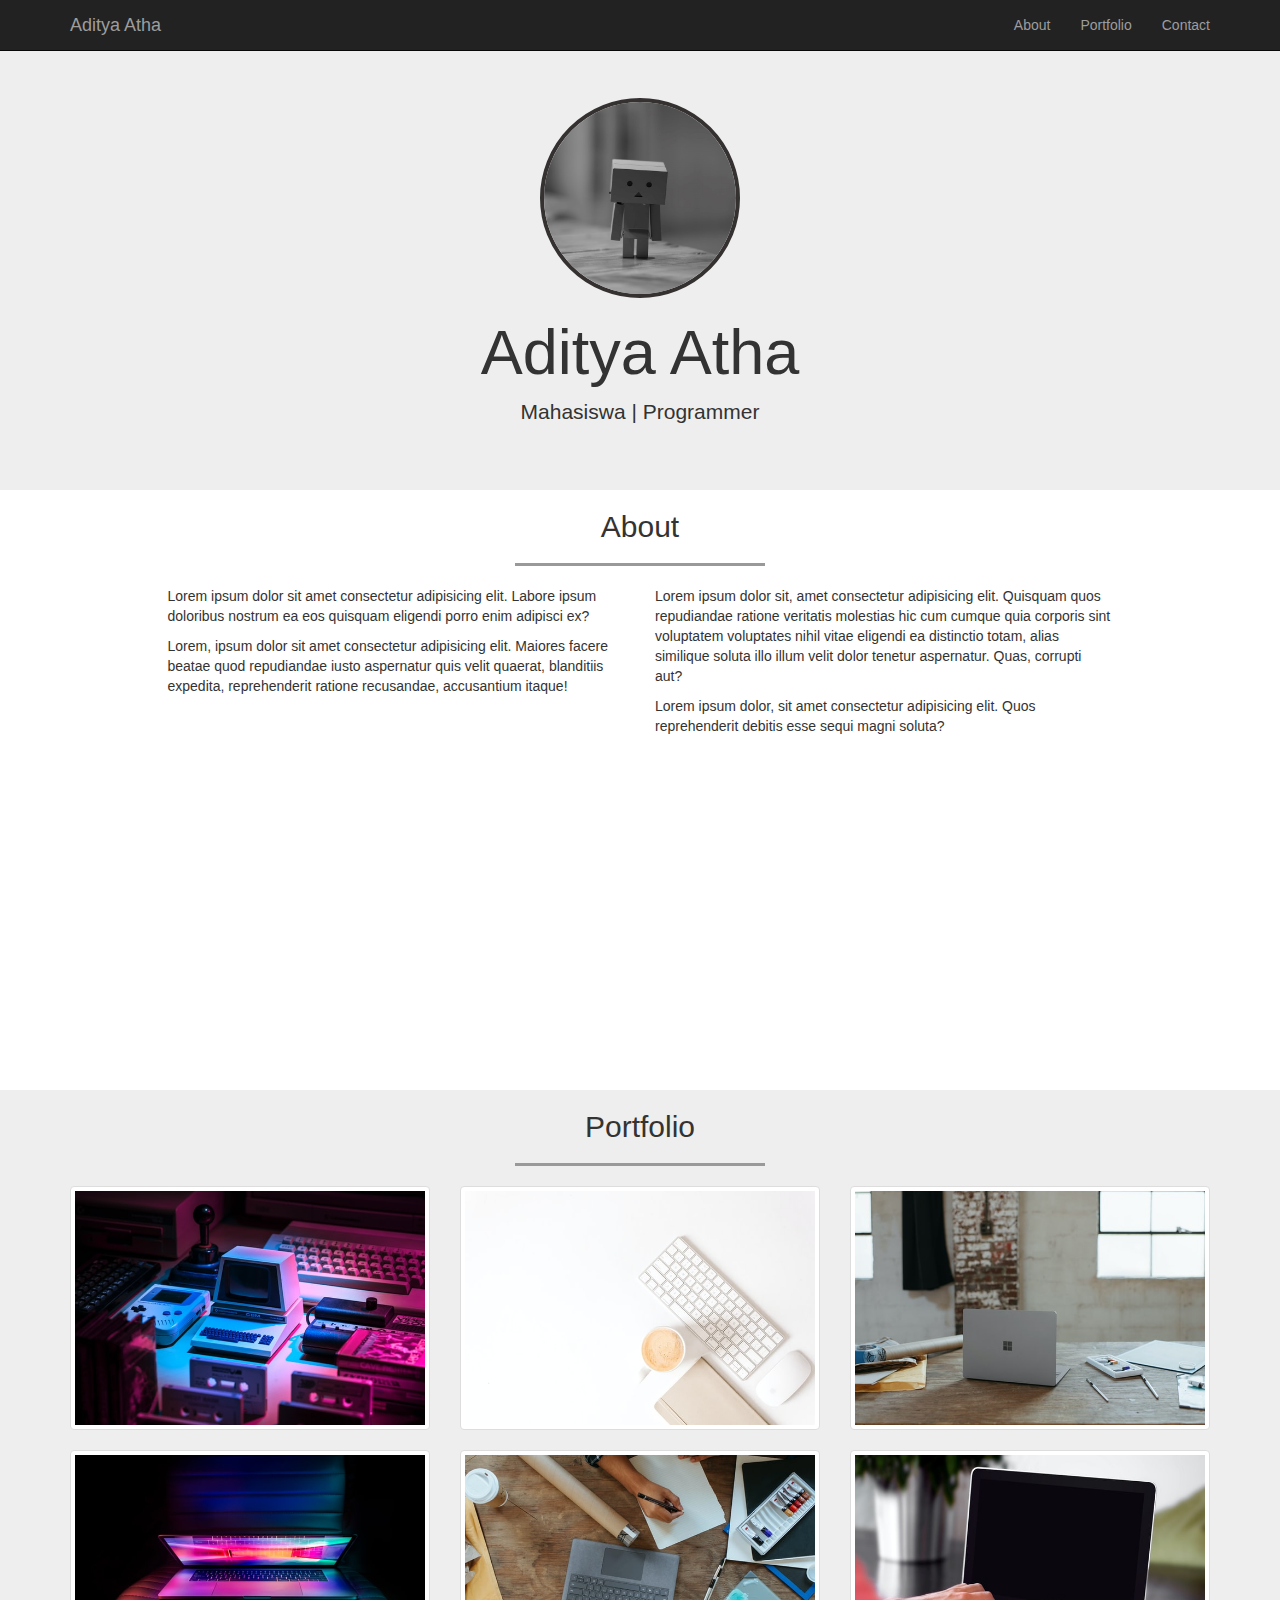
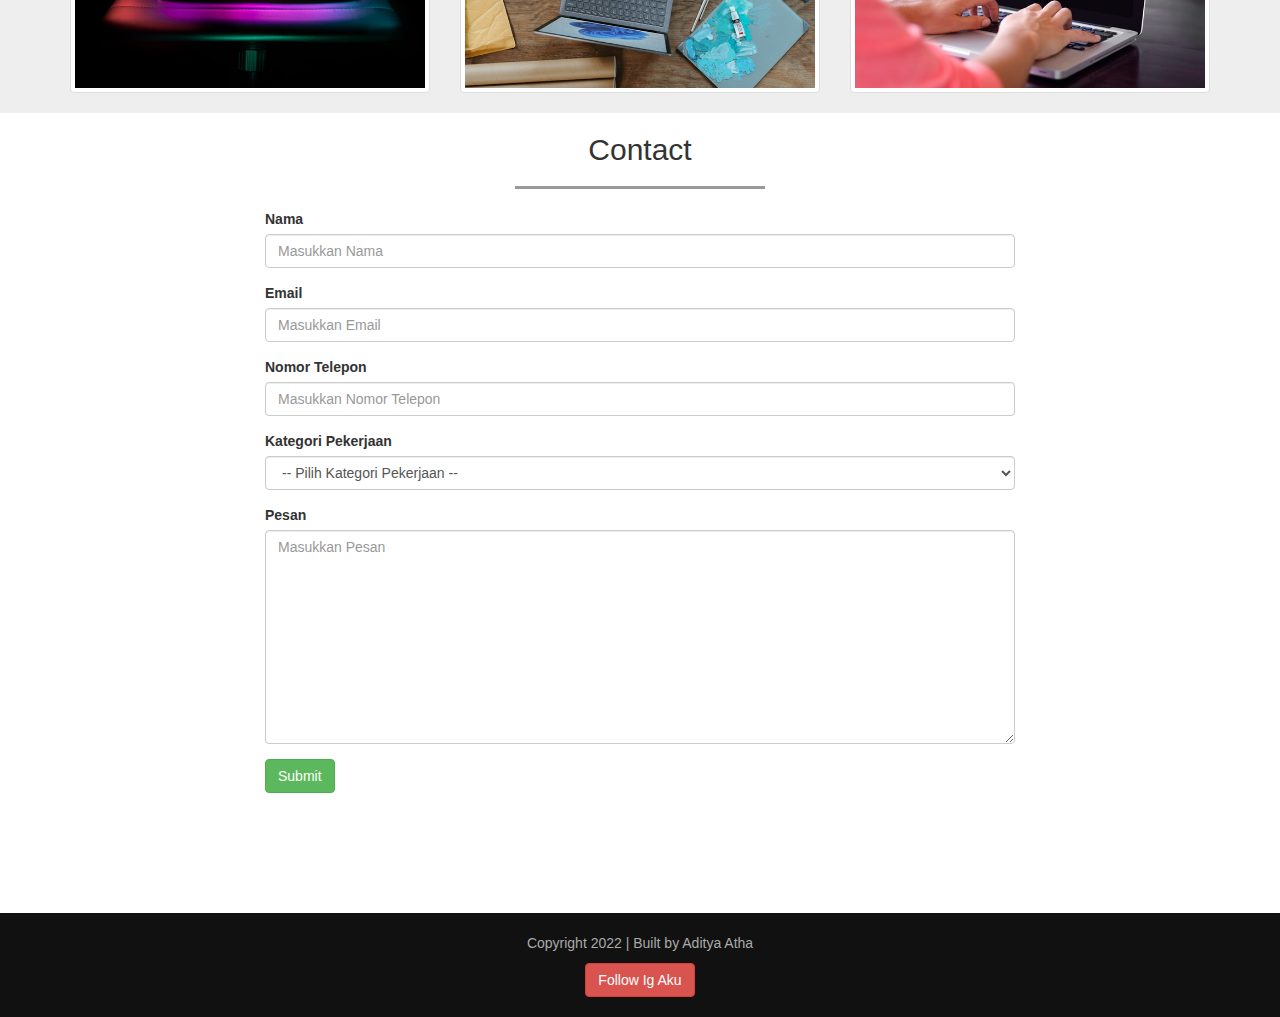
<file: bootstrap/portfolio-bootstrap3/index.html>
<!DOCTYPE html>
<html lang="en" id="home">
	<head>
		<meta charset="utf-8" />
		<meta http-equiv="X-UA-Compatible" content="IE=edge" />
		<meta name="viewport" content="width=device-width, initial-scale=1" />
		<title>Portfolio Bootstrap 3</title>

		<!-- Bootstrap CSS -->
		<link
			rel="stylesheet"
			href="https://stackpath.bootstrapcdn.com/bootstrap/3.4.1/css/bootstrap.min.css"
			integrity="sha384-HSMxcRTRxnN+Bdg0JdbxYKrThecOKuH5zCYotlSAcp1+c8xmyTe9GYg1l9a69psu"
			crossorigin="anonymous"
		/>

		<!-- My CSS -->
		<link rel="stylesheet" href="style.css" />
	</head>
	<body>
		<!-- Navbar -->
		<nav class="navbar navbar-default navbar-inverse navbar-fixed-top">
			<div class="container">
				<div class="navbar-header">
					<!-- Tombol Toggle -->
					<button
						type="button"
						class="navbar-toggle collapsed"
						data-toggle="collapse"
						data-target="#bs-example-navbar-collapse-1"
						aria-expanded="false"
					>
						<span class="sr-only">Toggle navigation</span>
						<span class="icon-bar"></span>
						<span class="icon-bar"></span>
						<span class="icon-bar"></span>
					</button>
					<!-- Akhir Tombol Toggle -->

					<!-- Brand -->
					<a class="navbar-brand page-scroll" href="#home">Aditya Atha</a>
					<!-- Akhir Brand -->
				</div>

				<!-- Nav Links -->
				<div class="collapse navbar-collapse" id="bs-example-navbar-collapse-1">
					<ul class="nav navbar-nav navbar-right">
						<li><a href="#about" class="page-scroll">About</a></li>
						<li><a href="#portfolio" class="page-scroll">Portfolio</a></li>
						<li><a href="#contact" class="page-scroll">Contact</a></li>
					</ul>
				</div>
				<!-- Akhir Nav Links -->
			</div>
		</nav>
		<!-- Akhir Navbar -->

		<!-- Jumbotron -->
		<div class="jumbotron text-center">
			<div class="container">
				<img src="img/foto-profil.jpg" alt="foto-profil" class="img-circle" />
				<h1>Aditya Atha</h1>
				<p>Mahasiswa | Programmer</p>
			</div>
		</div>
		<!-- Akhir Jumbotron -->

		<!-- About -->
		<section class="about" id="about">
			<div class="container">
				<!-- Title About -->
				<div class="row">
					<div class="col-sm-12">
						<h2 class="text-center">About</h2>
						<hr />
					</div>
				</div>
				<!-- Akhir Title About -->

				<!-- Content About -->
				<div class="row">
					<!-- Content Kiri -->
					<div class="col-sm-5 col-sm-offset-1">
						<p>
							Lorem ipsum dolor sit amet consectetur adipisicing elit. Labore
							ipsum doloribus nostrum ea eos quisquam eligendi porro enim
							adipisci ex?
						</p>
						<p>
							Lorem, ipsum dolor sit amet consectetur adipisicing elit. Maiores
							facere beatae quod repudiandae iusto aspernatur quis velit
							quaerat, blanditiis expedita, reprehenderit ratione recusandae,
							accusantium itaque!
						</p>
					</div>
					<!-- Akhir Content Kiri -->

					<!-- Content Kanan -->
					<div class="col-sm-5">
						<p>
							Lorem ipsum dolor sit, amet consectetur adipisicing elit. Quisquam
							quos repudiandae ratione veritatis molestias hic cum cumque quia
							corporis sint voluptatem voluptates nihil vitae eligendi ea
							distinctio totam, alias similique soluta illo illum velit dolor
							tenetur aspernatur. Quas, corrupti aut?
						</p>
						<p>
							Lorem ipsum dolor, sit amet consectetur adipisicing elit. Quos
							reprehenderit debitis esse sequi magni soluta?
						</p>
					</div>
					<!-- Akhir Content Kanan -->
				</div>
				<!-- Akhir Content About -->
			</div>
		</section>
		<!-- Akhir About -->

		<!-- Portfolio -->
		<section class="portfolio" id="portfolio">
			<div class="container">
				<!-- Title Portfolio -->
				<div class="row">
					<div class="col-sm-12">
						<h2 class="text-center">Portfolio</h2>
						<hr />
					</div>
				</div>
				<!-- Akhir Title Portfolio -->

				<!-- Galeri Portfolio -->
				<div class="row">
					<div class="col-sm-4">
						<a href="#" class="thumbnail"
							><img src="img/1.jpg" alt="portfolio1"
						/></a>
					</div>
					<div class="col-sm-4">
						<a href="#" class="thumbnail"
							><img src="img/2.jpg" alt="portfolio2"
						/></a>
					</div>
					<div class="col-sm-4">
						<a href="#" class="thumbnail"
							><img src="img/3.jpg" alt="portfolio3"
						/></a>
					</div>
					<div class="col-sm-4">
						<a href="#" class="thumbnail"
							><img src="img/4.jpg" alt="portfolio4"
						/></a>
					</div>
					<div class="col-sm-4">
						<a href="#" class="thumbnail"
							><img src="img/5.jpg" alt="portfolio5"
						/></a>
					</div>
					<div class="col-sm-4">
						<a href="#" class="thumbnail"
							><img src="img/6.jpg" alt="portfolio6"
						/></a>
					</div>
				</div>
				<!-- Akhir Galeri Portfolio -->
			</div>
		</section>
		<!-- Akhir Portfolio -->

		<!-- Contact -->
		<section class="contact" id="contact">
			<div class="container">
				<!-- Title Contact -->
				<div class="row">
					<div class="col-sm-12">
						<h2 class="text-center">Contact</h2>
						<hr />
					</div>
				</div>
				<!-- Akhir Title Contact -->

				<!-- Form Contact -->
				<div class="row">
					<div class="col-sm-8 col-sm-offset-2">
						<form>
							<!-- Nama -->
							<div class="form-group">
								<label for="name">Nama</label>
								<input
									type="text"
									id="name"
									placeholder="Masukkan Nama"
									class="form-control"
								/>
							</div>
							<!-- Akhir Nama -->

							<!-- Email -->
							<div class="form-group">
								<label for="email">Email</label>
								<input
									type="email"
									id="email"
									placeholder="Masukkan Email"
									class="form-control"
								/>
							</div>
							<!-- Akhir Email -->

							<!-- Nomor Telepon -->
							<div class="form-group">
								<label for="telp">Nomor Telepon</label>
								<input
									type="tel"
									id="telp"
									placeholder="Masukkan Nomor Telepon"
									class="form-control"
								/>
							</div>
							<!-- Akhir Nomor Telepon -->

							<!-- Kategori Pekerjaan -->
							<div class="form-group">
								<label for="kategori">Kategori Pekerjaan</label>
								<select name="kategori" id="kategori" class="form-control">
									<option>-- Pilih Kategori Pekerjaan --</option>
									<option>Web Design</option>
									<option>Web Development</option>
								</select>
							</div>
							<!-- Akhir Kategori Pekerjaan -->

							<!-- Pesan -->
							<div class="form-group">
								<label for="pesan">Pesan</label>
								<textarea
									name="pesan"
									id="pesan"
									rows="10"
									placeholder="Masukkan Pesan"
									class="form-control"
								></textarea>
							</div>
							<!-- Akhir Pesan -->

							<!-- Tombol Submit -->
							<button type="submit" class="btn btn-success">Submit</button>
							<!-- Akhir Tombol Submit -->
						</form>
					</div>
				</div>
				<!-- Akhir Form Contact -->
			</div>
		</section>
		<!-- Akhir Contact -->

		<!-- Footer -->
		<footer>
			<div class="container text-center">
				<!-- Copyright -->
				<div class="row">
					<div class="col-sm-12">
						<p>Copyright 2022 | Built by Aditya Atha</p>
					</div>
				</div>
				<!-- Akhir Copyright -->

				<!-- Tombol Follow Ig -->
				<div class="row">
					<div class="col-sm-12">
						<a href="#" class="btn btn-danger">Follow Ig Aku</a>
					</div>
				</div>
				<!-- Akhir Tombol Follow Ig -->
			</div>
		</footer>
		<!-- Akhir Footer -->

		<!-- Koneksi ke jQuery -->
		<script
			src="https://code.jquery.com/jquery-1.12.4.min.js"
			integrity="sha384-nvAa0+6Qg9clwYCGGPpDQLVpLNn0fRaROjHqs13t4Ggj3Ez50XnGQqc/r8MhnRDZ"
			crossorigin="anonymous"
		></script>
		<script src="jquery.easing.1.3.js"></script>

		<!-- Bootstrap Javascript -->
		<script
			src="https://stackpath.bootstrapcdn.com/bootstrap/3.4.1/js/bootstrap.min.js"
			integrity="sha384-aJ21OjlMXNL5UyIl/XNwTMqvzeRMZH2w8c5cRVpzpU8Y5bApTppSuUkhZXN0VxHd"
			crossorigin="anonymous"
		></script>

		<!-- My Script -->
		<script src="script.js"></script>
	</body>
</html>
</file>
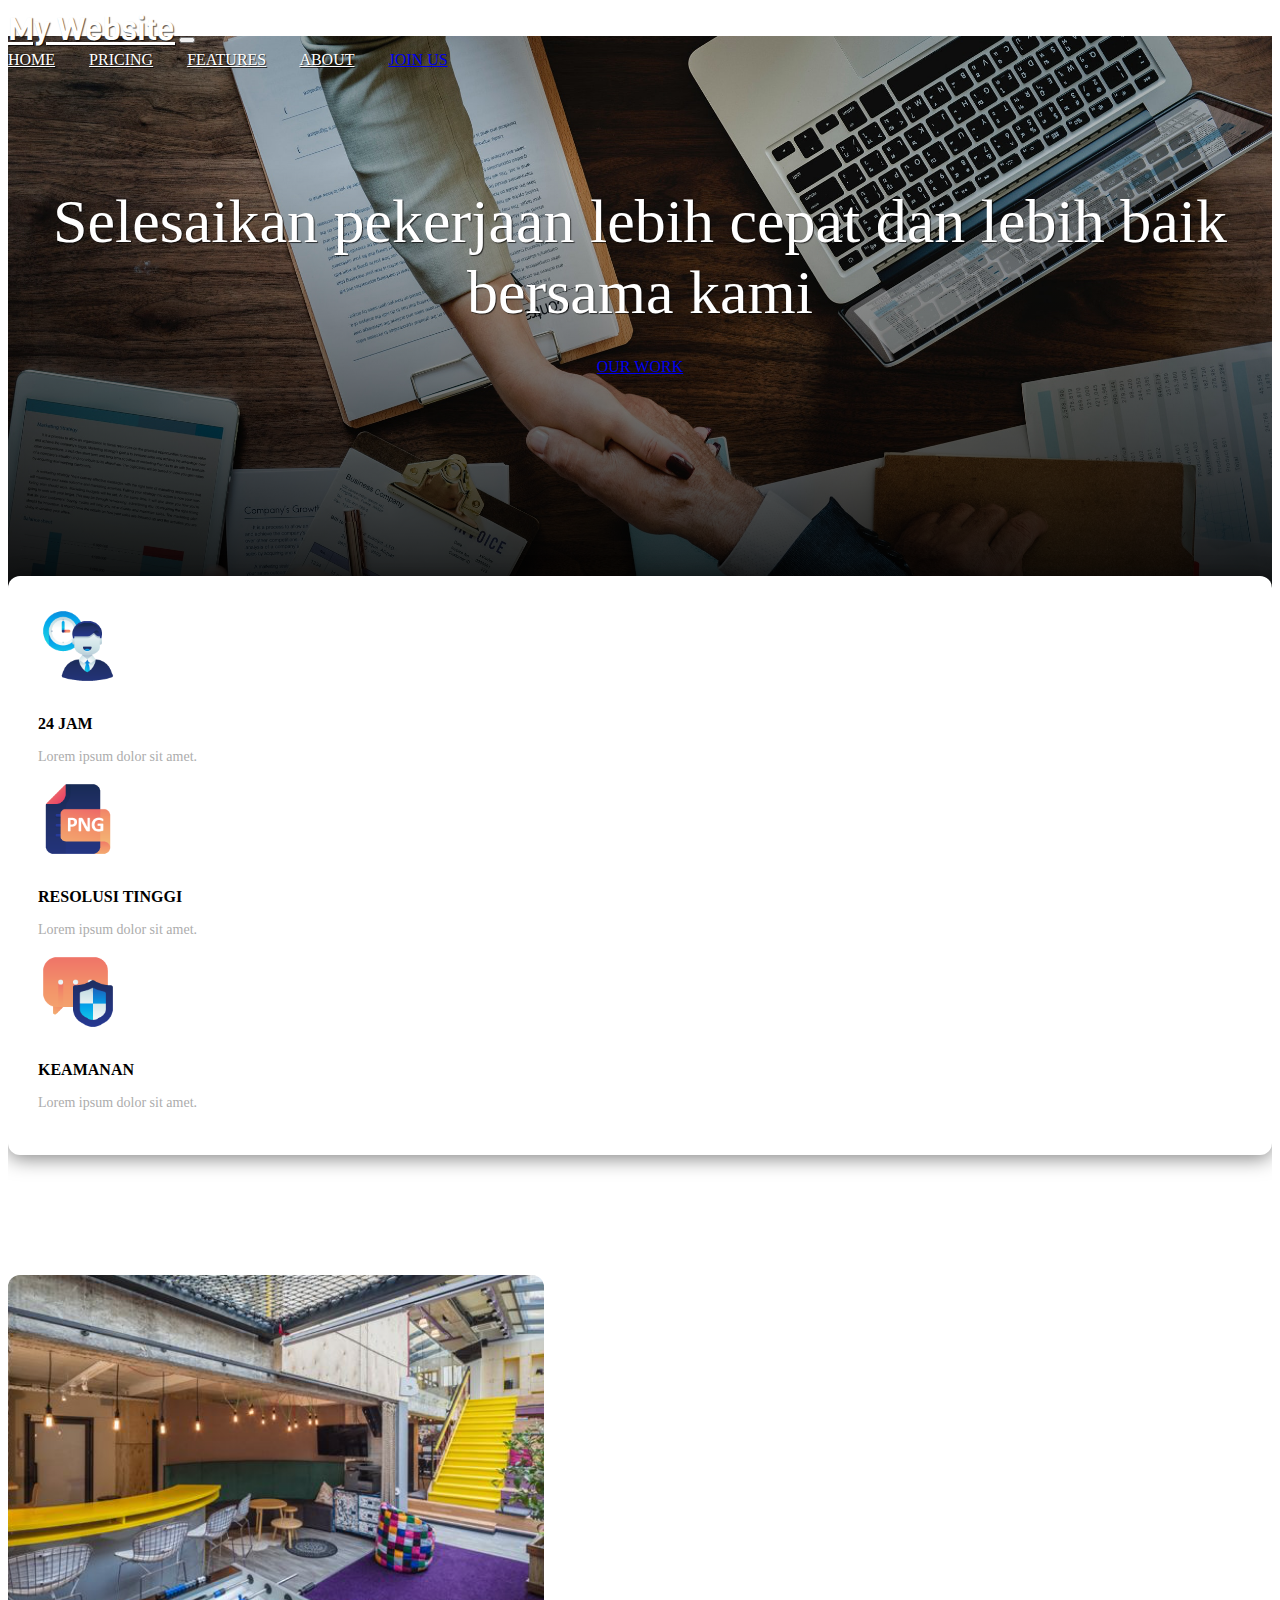
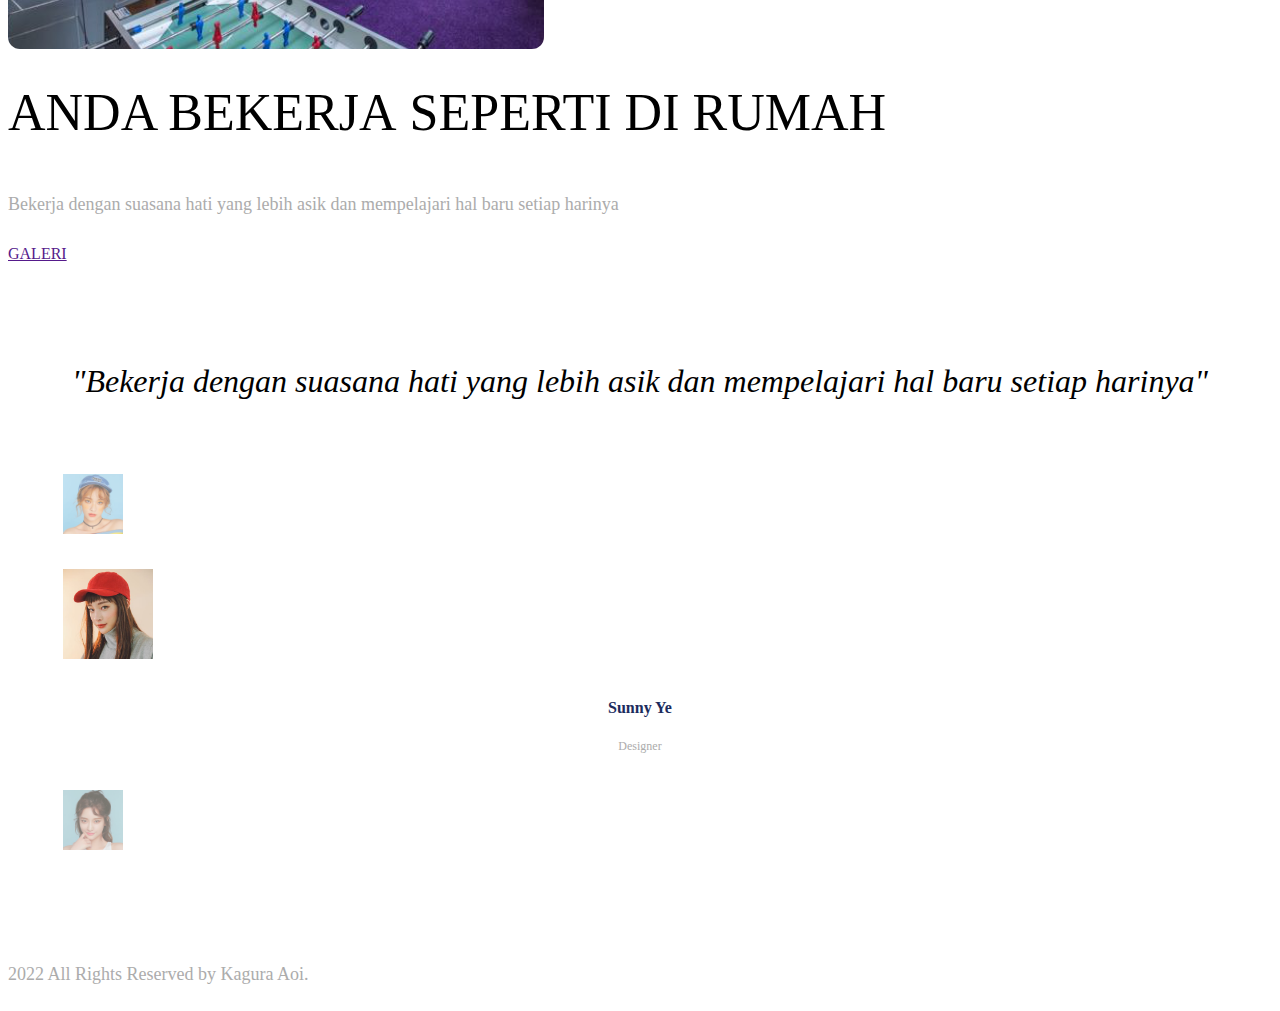
<file: bootstrap/portfolio-bootstrap4/index.html>
<!DOCTYPE html>
<html lang="en">
	<head>
		<!-- Required meta tags -->
		<meta charset="utf-8" />
		<meta name="viewport" content="width=device-width, initial-scale=1" />

		<!-- Bootstrap CSS -->
		<link
			href="https://cdn.jsdelivr.net/npm/bootstrap@5.1.3/dist/css/bootstrap.min.css"
			rel="stylesheet"
			integrity="sha384-1BmE4kWBq78iYhFldvKuhfTAU6auU8tT94WrHftjDbrCEXSU1oBoqyl2QvZ6jIW3"
			crossorigin="anonymous"
		/>

		<!-- My Fonts -->
		<link
			href="https://fonts.googleapis.com/css2?family=Viga&display=swap"
			rel="stylesheet"
		/>

		<!-- My CSS -->
		<link rel="stylesheet" href="style.css" />

		<title>Web Landing Page</title>
	</head>
	<body>
		<!-- Navbar -->
		<nav class="navbar navbar-expand-lg navbar-light">
			<div class="container">
				<a class="navbar-brand" href="#">My Website</a>
				<button
					class="navbar-toggler"
					type="button"
					data-bs-toggle="collapse"
					data-bs-target="#navbarNavAltMarkup"
					aria-controls="navbarNavAltMarkup"
					aria-expanded="false"
					aria-label="Toggle navigation"
				>
					<span class="navbar-toggler-icon"></span>
				</button>
				<div class="collapse navbar-collapse" id="navbarNavAltMarkup">
					<div class="navbar-nav ms-auto">
						<a class="nav-link active" aria-current="page" href="#">Home</a>
						<a class="nav-link" href="#">Pricing</a>
						<a class="nav-link" href="#">Features</a>
						<a class="nav-link" href="#">About</a>
						<a class="btn btn-primary tombol" href="#">Join Us</a>
					</div>
				</div>
			</div>
		</nav>
		<!-- Akhir Navbar -->

		<!-- Jumbotron -->
		<div class="jumbotron jumbotron-fluid">
			<div class="container">
				<h1 class="display-4">
					Selesaikan pekerjaan <span>lebih cepat</span> dan
					<span>lebih baik</span> bersama kami
				</h1>
				<a href="#" class="btn btn-primary tombol">Our work</a>
			</div>
		</div>
		<!-- Akhir Jumbotron -->

		<!-- Container -->
		<div class="container">
			<!-- Info Panel -->
			<div class="row justify-content-center">
				<div class="col-10 info-panel">
					<div class="row">
						<div class="col-lg">
							<img src="img/employee.png" alt="employee" class="float-start" />
							<h4>24 Jam</h4>
							<p>Lorem ipsum dolor sit amet.</p>
						</div>
						<div class="col-lg">
							<img src="img/hires.png" alt="hires" class="float-start" />
							<h4>Resolusi Tinggi</h4>
							<p>Lorem ipsum dolor sit amet.</p>
						</div>
						<div class="col-lg">
							<img src="img/security.png" alt="security" class="float-start" />
							<h4>Keamanan</h4>
							<p>Lorem ipsum dolor sit amet.</p>
						</div>
					</div>
				</div>
			</div>
			<!-- Akhir Info Panel -->

			<!-- Working Space -->
			<div class="row workingspace">
				<div class="col-lg-6">
					<img
						src="img/workingspace.png"
						alt="workingspace"
						class="img-fluid"
					/>
				</div>
				<div class="col-lg-5">
					<h3>Anda <span>bekerja</span> seperti di <span>rumah</span></h3>
					<p>
						Bekerja dengan suasana hati yang lebih asik dan mempelajari hal baru
						setiap harinya
					</p>
					<a href="" class="btn btn-primary tombol">Galeri</a>
				</div>
			</div>
			<!-- Akhir Working Space -->

			<!-- Testimonial -->
			<section class="testimonial">
				<div class="row justify-content-center">
					<div class="col-lg-8">
						<h5>
							"Bekerja dengan suasana hati yang lebih asik dan mempelajari hal
							baru setiap harinya"
						</h5>
					</div>
				</div>
				<div class="row justify-content-center">
					<div class="col-lg-6 d-flex justify-content-center">
						<figure class="figure">
							<img
								src="img/img1.png"
								class="figure-img img-fluid rounded rounded-circle"
								alt="Testi 1"
							/>
						</figure>
						<figure class="figure">
							<img
								src="img/img2.png"
								class="figure-img img-fluid rounded rounded-circle utama"
								alt="Testi 2"
							/>
							<figcaption class="figure-caption">
								<h5>Sunny Ye</h5>
								<p>Designer</p>
							</figcaption>
						</figure>
						<figure class="figure">
							<img
								src="img/img3.png"
								class="figure-img img-fluid rounded rounded-circle"
								alt="Testi 3"
							/>
						</figure>
					</div>
				</div>
			</section>
			<!-- Akhir Testimonial -->
		</div>
		<!-- Akhir Container -->

		<!-- Footer -->
		<div class="row footer">
			<div class="col text-center">
				<p>2022 All Rights Reserved by Kagura Aoi.</p>
			</div>
		</div>
		<!-- Akhir Footer -->

		<script
			src="https://cdn.jsdelivr.net/npm/bootstrap@5.1.3/dist/js/bootstrap.bundle.min.js"
			integrity="sha384-ka7Sk0Gln4gmtz2MlQnikT1wXgYsOg+OMhuP+IlRH9sENBO0LRn5q+8nbTov4+1p"
			crossorigin="anonymous"
		></script>
	</body>
</html>
</file>
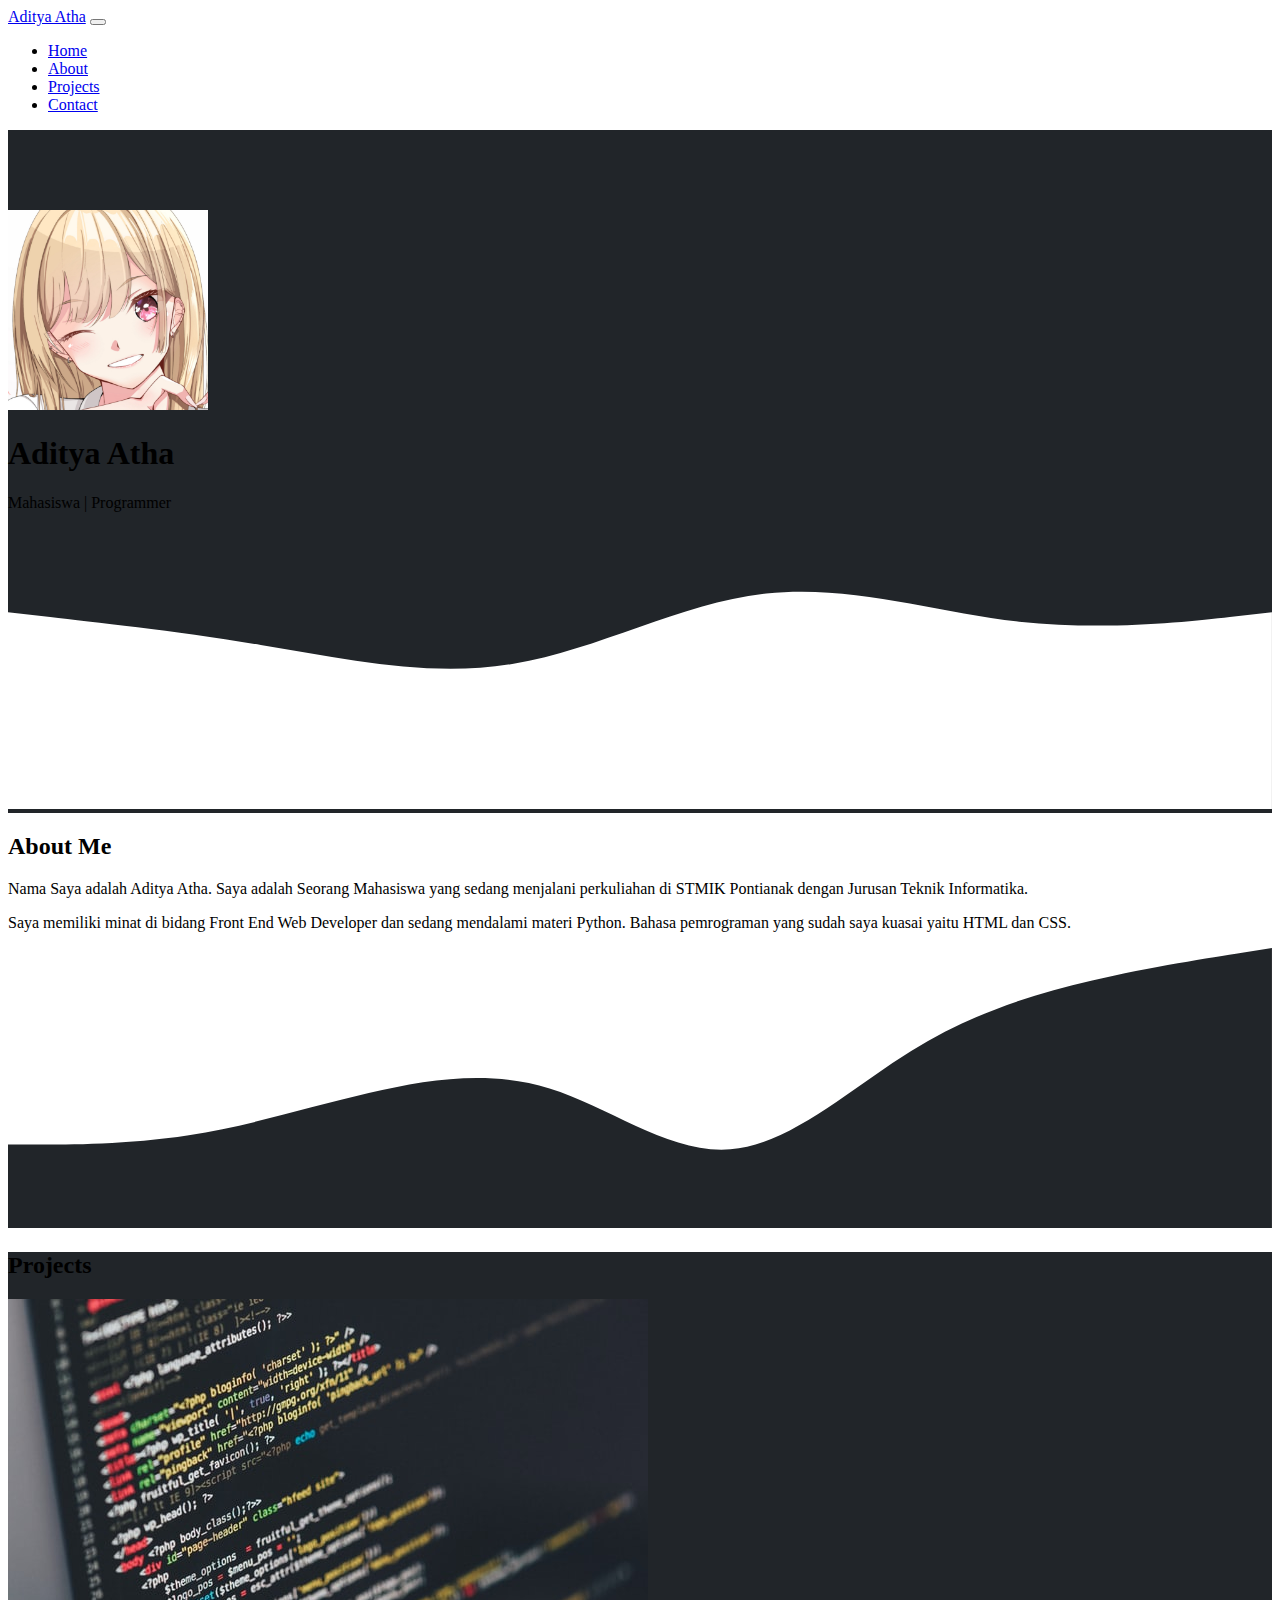
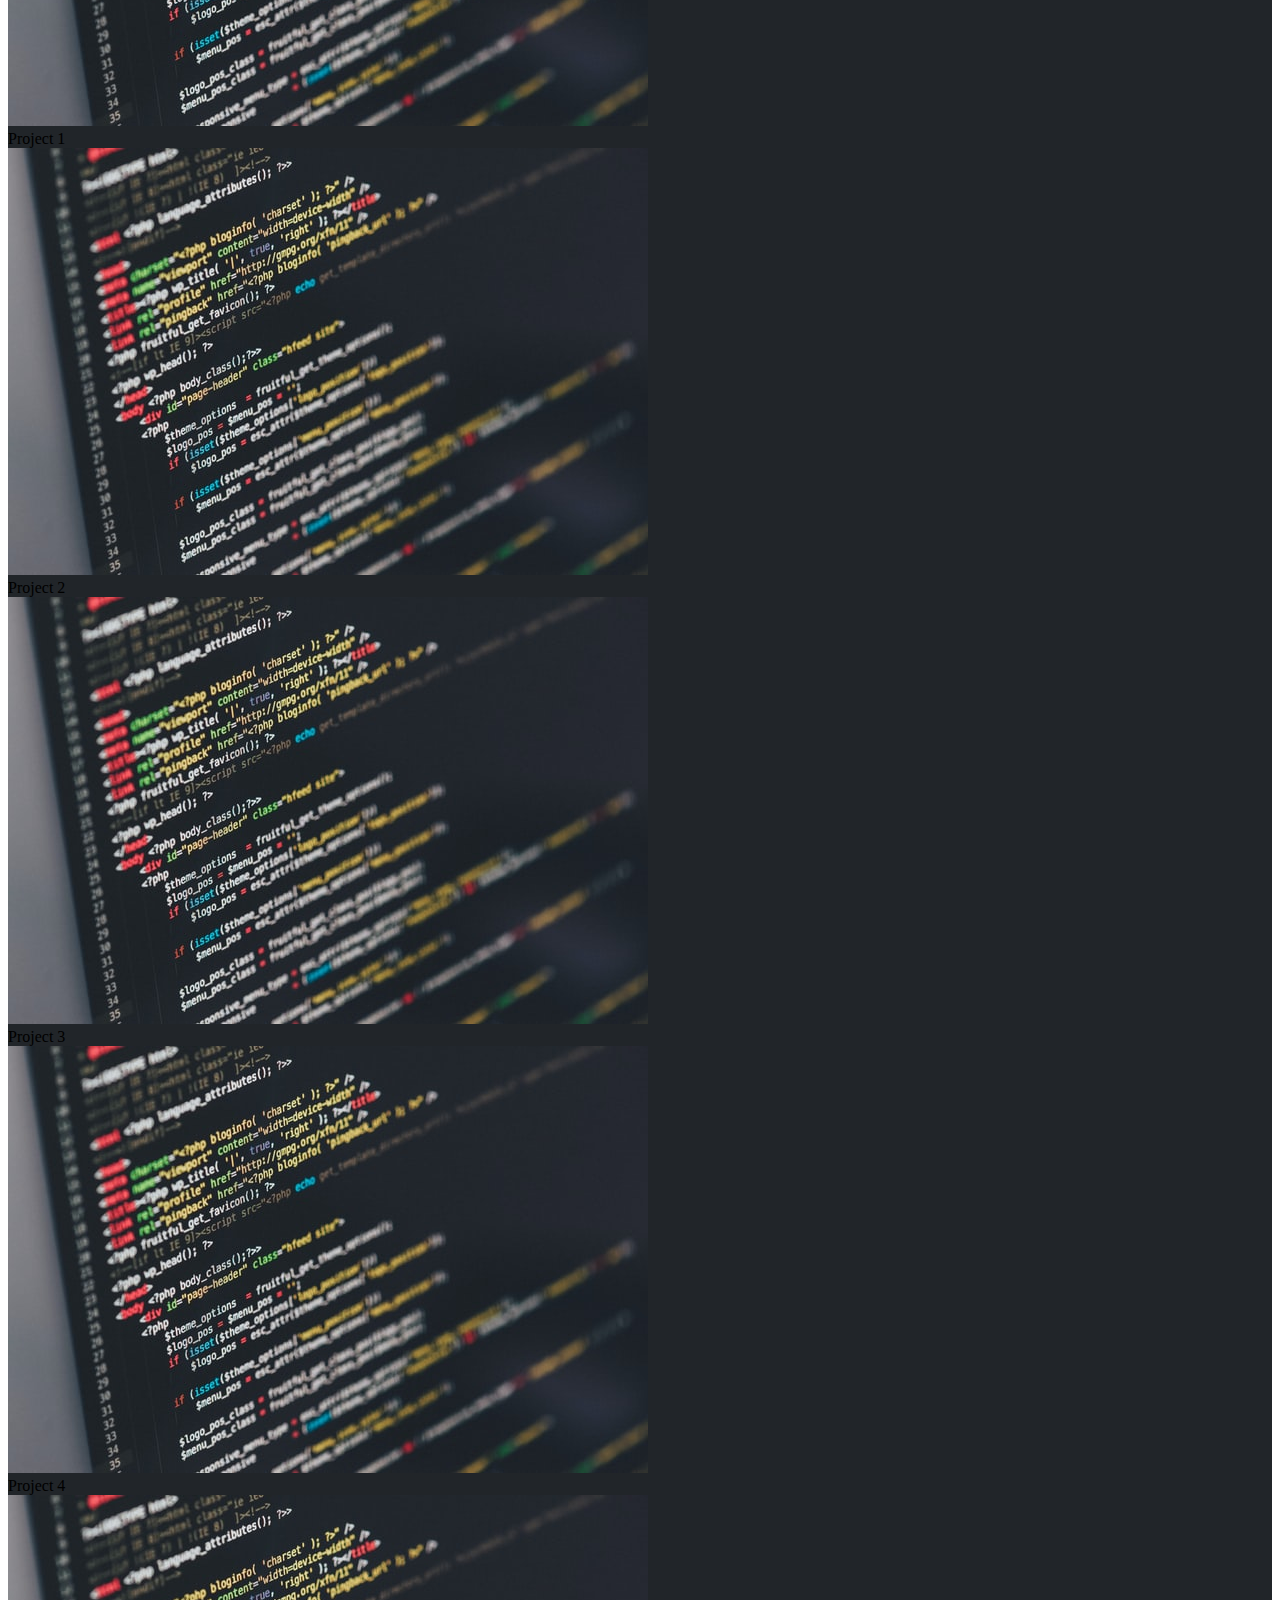
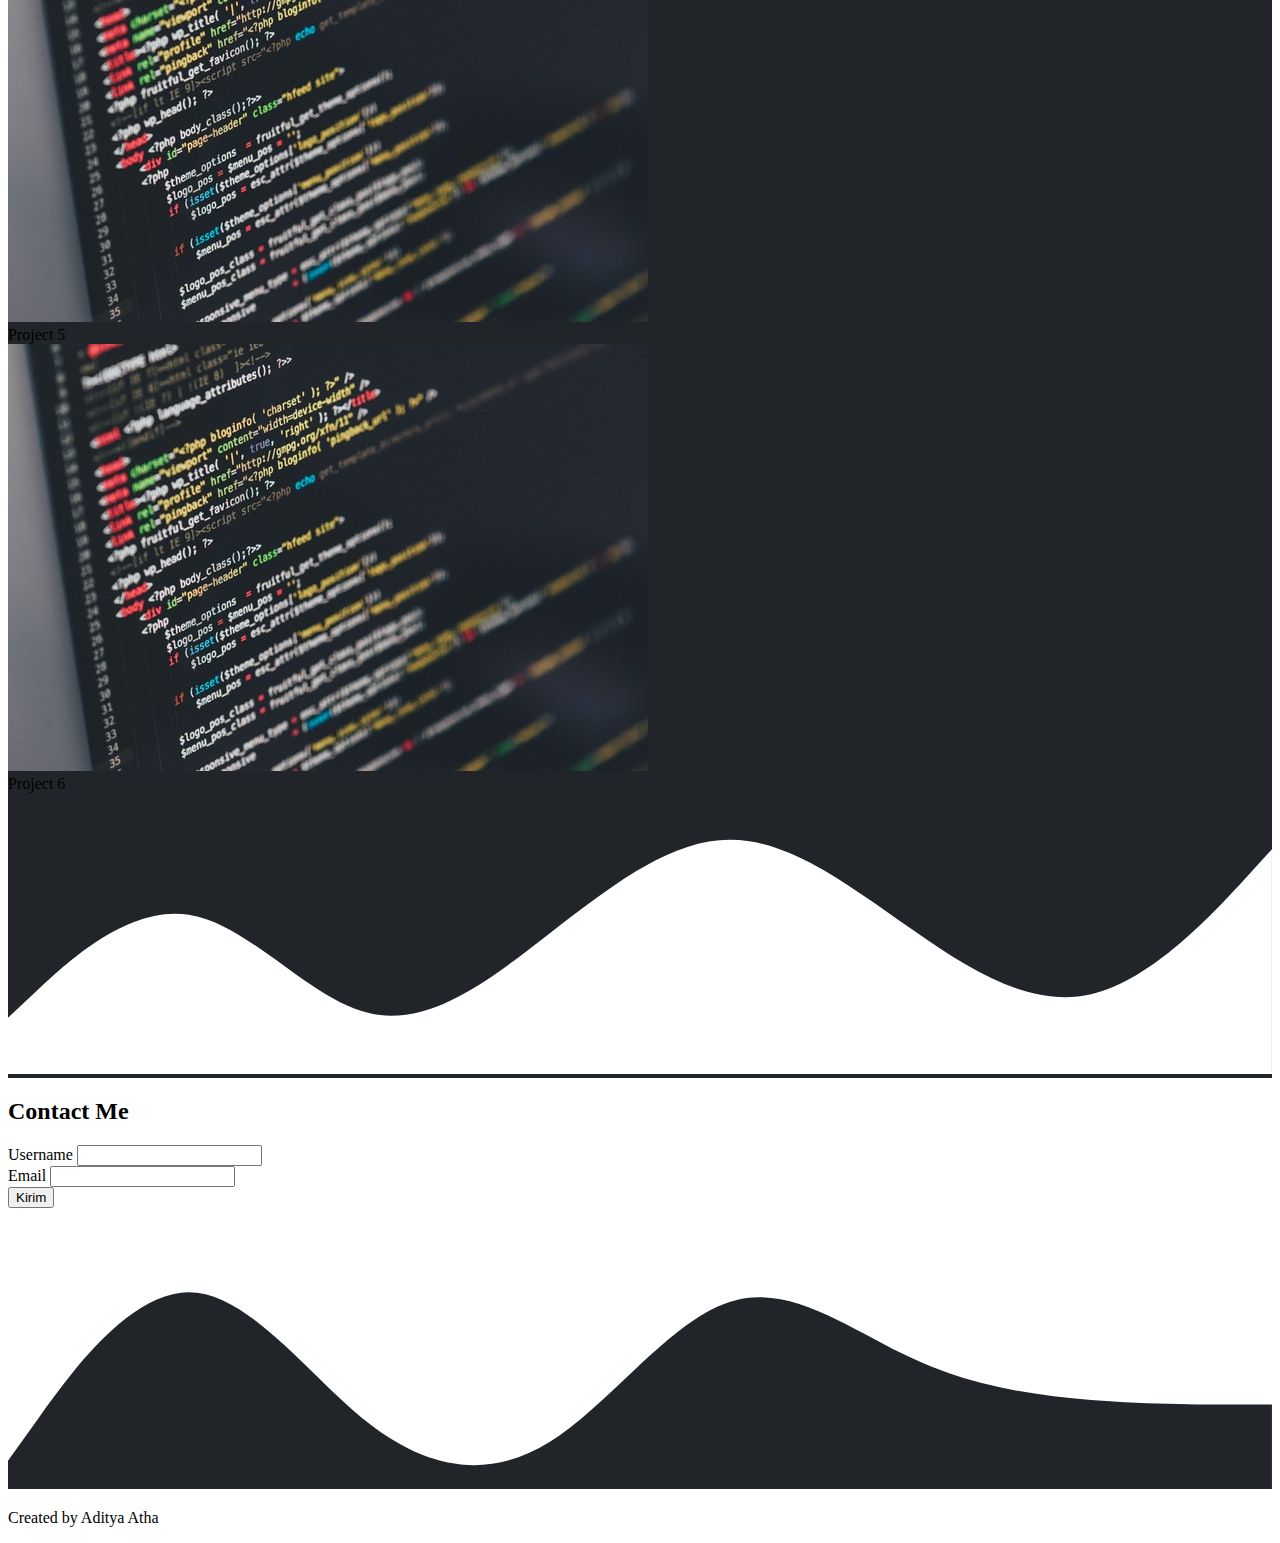
<file: bootstrap/portfolio-bootstrap5/index.html>
<!DOCTYPE html>
<html lang="en">
	<head>
		<!-- Required meta tags -->
		<meta charset="utf-8" />
		<meta name="viewport" content="width=device-width, initial-scale=1" />

		<!-- Bootstrap CSS -->
		<link
			href="https://cdn.jsdelivr.net/npm/bootstrap@5.1.3/dist/css/bootstrap.min.css"
			rel="stylesheet"
			integrity="sha384-1BmE4kWBq78iYhFldvKuhfTAU6auU8tT94WrHftjDbrCEXSU1oBoqyl2QvZ6jIW3"
			crossorigin="anonymous"
		/>

		<!-- My CSS -->
		<link rel="stylesheet" href="style.css" />

		<title>My Portfolio</title>
	</head>
	<body>
		<!-- Navbar -->
		<nav class="navbar navbar-expand-lg navbar-dark bg-dark fixed-top">
			<div class="container">
				<!-- Brand -->
				<a class="navbar-brand" href="#jumbotron">Aditya Atha</a>
				<!-- Akhir Brand -->

				<!-- Tombol Toogle -->
				<button
					class="navbar-toggler"
					type="button"
					data-bs-toggle="collapse"
					data-bs-target="#navbarNav"
					aria-controls="navbarNav"
					aria-expanded="false"
					aria-label="Toggle navigation"
				>
					<span class="navbar-toggler-icon"></span>
				</button>
				<!-- Akhir Tombol Toogle -->

				<!-- Nav Links -->
				<div class="collapse navbar-collapse" id="navbarNav">
					<ul class="navbar-nav ms-auto">
						<li class="nav-item">
							<a class="nav-link active" aria-current="page" href="#jumbotron"
								>Home</a
							>
						</li>
						<li class="nav-item">
							<a class="nav-link" href="#about">About</a>
						</li>
						<li class="nav-item">
							<a class="nav-link" href="#projects">Projects</a>
						</li>
						<li class="nav-item">
							<a class="nav-link" href="#contact">Contact</a>
						</li>
					</ul>
				</div>
				<!-- Akhir Nav Links -->
			</div>
		</nav>
		<!-- Akhir Navbar -->

		<!-- Jumbotron -->
		<section class="jumbotron text-center text-light" id="jumbotron">
			<img
				src="img/foto-profil.jpg"
				alt="foto-profil"
				class="rounded-circle img-thumbnail"
				width="200"
			/>
			<h1 class="display-4">Aditya Atha</h1>
			<p class="lead">Mahasiswa | Programmer</p>
			<svg xmlns="http://www.w3.org/2000/svg" viewBox="0 0 1440 320">
				<path
					fill="#ffffff"
					fill-opacity="1"
					d="M0,96L48,101.3C96,107,192,117,288,133.3C384,149,480,171,576,154.7C672,139,768,85,864,74.7C960,64,1056,96,1152,106.7C1248,117,1344,107,1392,101.3L1440,96L1440,320L1392,320C1344,320,1248,320,1152,320C1056,320,960,320,864,320C768,320,672,320,576,320C480,320,384,320,288,320C192,320,96,320,48,320L0,320Z"
				></path>
			</svg>
		</section>
		<!-- Akhir Jumbotron -->

		<!-- About -->
		<section class="about" id="about">
			<div class="container">
				<!-- Title About -->
				<div class="row text-center">
					<div class="col">
						<h2>About Me</h2>
					</div>
				</div>
				<!-- Akhir Title About -->

				<!-- Content About -->
				<div class="row justify-content-evenly fs-5">
					<!-- Kolom Kiri -->
					<div class="col-md-4">
						<p>
							Nama Saya adalah Aditya Atha. Saya adalah Seorang Mahasiswa yang
							sedang menjalani perkuliahan di STMIK Pontianak dengan Jurusan
							Teknik Informatika.
						</p>
					</div>
					<!-- Akhir Kolom Kiri -->

					<!-- Kolom Kanan -->
					<div class="col-md-4">
						<p>
							Saya memiliki minat di bidang Front End Web Developer dan sedang
							mendalami materi Python. Bahasa pemrograman yang sudah saya kuasai
							yaitu HTML dan CSS.
						</p>
					</div>
					<!-- Akhir Kolom Kanan -->
				</div>
				<!-- Akhir Content About -->
			</div>
			<svg xmlns="http://www.w3.org/2000/svg" viewBox="0 0 1440 320">
				<path
					fill="#212529"
					fill-opacity="1"
					d="M0,224L34.3,224C68.6,224,137,224,206,213.3C274.3,203,343,181,411,165.3C480,149,549,139,617,160C685.7,181,754,235,823,229.3C891.4,224,960,160,1029,117.3C1097.1,75,1166,53,1234,37.3C1302.9,21,1371,11,1406,5.3L1440,0L1440,320L1405.7,320C1371.4,320,1303,320,1234,320C1165.7,320,1097,320,1029,320C960,320,891,320,823,320C754.3,320,686,320,617,320C548.6,320,480,320,411,320C342.9,320,274,320,206,320C137.1,320,69,320,34,320L0,320Z"
				></path>
			</svg>
		</section>
		<!-- Akhir About -->

		<!-- Projects -->
		<section class="projects" id="projects">
			<div class="container text-light">
				<!-- Title Projects -->
				<div class="row text-center">
					<div class="col">
						<h2>Projects</h2>
					</div>
				</div>
				<!-- Akhir Title Projects -->

				<!-- Konten Projects -->
				<div class="row text-dark text-center justify-content-center">
					<div class="col-md-4 mb-3">
						<div class="card">
							<img src="img/code.jpg" alt="code" />
							<div class="card-body">
								<div class="card-text">Project 1</div>
							</div>
						</div>
					</div>
					<div class="col-md-4 mb-3">
						<div class="card">
							<img src="img/code.jpg" alt="code" />
							<div class="card-body">
								<div class="card-text">Project 2</div>
							</div>
						</div>
					</div>
					<div class="col-md-4 mb-3">
						<div class="card">
							<img src="img/code.jpg" alt="code" />
							<div class="card-body">
								<div class="card-text">Project 3</div>
							</div>
						</div>
					</div>
					<div class="col-md-4 mb-3">
						<div class="card">
							<img src="img/code.jpg" alt="code" />
							<div class="card-body">
								<div class="card-text">Project 4</div>
							</div>
						</div>
					</div>
					<div class="col-md-4 mb-3">
						<div class="card">
							<img src="img/code.jpg" alt="code" />
							<div class="card-body">
								<div class="card-text">Project 5</div>
							</div>
						</div>
					</div>
					<div class="col-md-4 mb-3">
						<div class="card">
							<img src="img/code.jpg" alt="code" />
							<div class="card-body">
								<div class="card-text">Project 6</div>
							</div>
						</div>
					</div>
				</div>
				<!-- Akhir Konten Projects -->
			</div>
			<svg xmlns="http://www.w3.org/2000/svg" viewBox="0 0 1440 320">
				<path
					fill="#fff"
					fill-opacity="1"
					d="M0,256L34.3,224C68.6,192,137,128,206,138.7C274.3,149,343,235,411,250.7C480,267,549,213,617,160C685.7,107,754,53,823,53.3C891.4,53,960,107,1029,154.7C1097.1,203,1166,245,1234,229.3C1302.9,213,1371,139,1406,101.3L1440,64L1440,320L1405.7,320C1371.4,320,1303,320,1234,320C1165.7,320,1097,320,1029,320C960,320,891,320,823,320C754.3,320,686,320,617,320C548.6,320,480,320,411,320C342.9,320,274,320,206,320C137.1,320,69,320,34,320L0,320Z"
				></path>
			</svg>
		</section>
		<!-- Akhir Projects -->

		<!-- Contact -->
		<section class="contact" id="contact">
			<div class="container">
				<!-- Title Contact -->
				<div class="row text-center">
					<div class="col">
						<h2>Contact Me</h2>
					</div>
				</div>
				<!-- Akhir Title Contact -->

				<!-- Form Contact -->
				<div class="row justify-content-center">
					<div class="col-md-6">
						<form>
							<!-- Username -->
							<div class="mb-3">
								<label for="username" class="form-label">Username</label>
								<input type="text" class="form-control" id="username" />
							</div>
							<!-- Akhir Username -->

							<!-- Email -->
							<div class="mb-3">
								<label for="email" class="form-label">Email</label>
								<input type="email" class="form-control" id="email" />
							</div>
							<!-- Akhir Email -->

							<!-- Tombol Kirim Data -->
							<button type="submit" class="btn btn-success">Kirim</button>
							<!-- Akhir Tombol Kirim Data -->
						</form>
					</div>
				</div>
				<!-- Akhir Form Contact -->
			</div>
			<svg xmlns="http://www.w3.org/2000/svg" viewBox="0 0 1440 320">
				<path
					fill="#212529"
					fill-opacity="1"
					d="M0,288L34.3,240C68.6,192,137,96,206,96C274.3,96,343,192,411,245.3C480,299,549,309,617,266.7C685.7,224,754,128,823,106.7C891.4,85,960,139,1029,170.7C1097.1,203,1166,213,1234,218.7C1302.9,224,1371,224,1406,224L1440,224L1440,320L1405.7,320C1371.4,320,1303,320,1234,320C1165.7,320,1097,320,1029,320C960,320,891,320,823,320C754.3,320,686,320,617,320C548.6,320,480,320,411,320C342.9,320,274,320,206,320C137.1,320,69,320,34,320L0,320Z"
				></path>
			</svg>
		</section>
		<!-- Akhir Contact -->

		<!-- Footer -->
		<footer class="bg-dark text-center text-light pb-3">
			<p class="fw-bold">Created by Aditya Atha</p>
		</footer>
		<!-- Akhir Footer -->

		<!-- Bootstrap Bundle with Popper -->
		<script
			src="https://cdn.jsdelivr.net/npm/bootstrap@5.1.3/dist/js/bootstrap.bundle.min.js"
			integrity="sha384-ka7Sk0Gln4gmtz2MlQnikT1wXgYsOg+OMhuP+IlRH9sENBO0LRn5q+8nbTov4+1p"
			crossorigin="anonymous"
		></script>
	</body>
</html>
</file>
<file: bootstrap/portfolio-bootstrap3/style.css>
body {
	margin-top: 50px;
}

hr {
	width: 250px;
	border-top: 3px solid #999;
}

section {
	min-height: 600px;
}

/* Jumbotron */
.jumbotron img {
	width: 200px;
	border: 4px solid rgb(53, 49, 49);
}

/* About */
.about {
	margin-top: -30px;
}

/* Portfolio */
.portfolio {
	background-color: #eee;
}

/* Contact */
.contact {
	min-height: 800px;
}

/* Footer */
footer {
	background-color: #111;
	padding: 20px 0;
	color: #aaa;
}
</file>
<file: bootstrap/portfolio-bootstrap4/style.css>
html,
body {
	overflow-x: hidden;
}

/* Navbar */
.navbar {
	position: relative;
	z-index: 1;
}

.navbar-brand {
	font-family: Viga;
	font-size: 32px;
}

/* Jumbotron */
.jumbotron {
	background-image: url(img/jumbotron-bg.jpg);
	background-size: cover;
	height: 540px;
	text-align: center;
	position: relative;
}

.jumbotron .container {
	position: relative;
	z-index: 1;
}

.jumbotron::after {
	content: "";
	display: block;
	width: 100%;
	height: 80%;
	background-image: linear-gradient(to top, rgba(0, 0, 0, 1), rgba(0, 0, 0, 0));
	position: absolute;
	bottom: 0;
}

.jumbotron .display-4 {
	color: white;
	padding-top: 150px;
	font-weight: 200;
	text-shadow: 1px 1px 1px rgba(0, 0, 0, 0.7);
	font-size: 40px;
	margin-bottom: 30px;
}

.jumbotron .display-4 span {
	font-weight: 500;
}

/* Info Panel */
.info-panel {
	box-shadow: 0 3px 20px rgba(0, 0, 0, 0.5);
	border-radius: 12px;
	margin-top: -100px;
	background-color: white;
	position: relative;
	padding: 30px;
}

.info-panel img {
	width: 80px;
	height: 80px;
	margin-right: 20px;
	margin-bottom: 20px;
}

.info-panel h4 {
	font-size: 16px;
	text-transform: uppercase;
	font-weight: bold;
	margin-top: 5px;
}

.info-panel p {
	font-size: 14px;
	color: #acacac;
	margin-top: -5px;
	font-weight: 200;
}

/* Working Space */
.workingspace {
	margin-top: 120px;
	text-align: center;
}

.workingspace h3 {
	font-size: 52px;
	font-weight: 200;
	text-transform: uppercase;
	margin-top: 30px;
}

.workingspace h3 span {
	font-weight: 500;
}

.workingspace p {
	font-size: 18px;
	color: #acacac;
	font-weight: 200;
	margin: 30px 0;
}

/* Testimonial */
.testimonial {
	margin-top: 100px;
}

.testimonial h5 {
	text-align: center;
	font-weight: 200;
	font-style: italic;
	font-size: 24px;
}

.testimonial figure img {
	width: 60px;
	margin: 20px 15px 10px;
	opacity: 0.6;
}

.testimonial figure img.utama {
	width: 90px;
	opacity: 1;
	margin-top: 5px;
}

.testimonial figure h5 {
	font-size: 16px;
	font-weight: bold;
	font-style: normal;
	color: #1c2c5d;
}

.testimonial figure p {
	font-size: 12px;
	color: #acacac;
	margin-top: -5px !important;
}

.testimonial figcaption {
	text-align: center;
}

/* Footer */
.footer {
	margin-top: 100px;
}

.footer p {
	color: #acacac;
	font-size: 18px;
}

/* Utility */
.tombol {
	text-transform: uppercase;
	border-radius: 40px;
}

/* Desktop Version */
@media (min-width: 992px) {
	.navbar-brand,
	.nav-link {
		color: white !important;
		text-shadow: 1px 1px 1px rgba(0, 0, 0, 0.7);
	}

	.nav-link {
		text-transform: uppercase;
		margin-right: 30px;
	}

	.nav-link:hover::after {
		content: "";
		display: block;
		border-bottom: 3px solid #0b63dc;
		width: 50%;
		margin: auto;
		padding-bottom: 5px;
		margin-bottom: -8px;
	}

	.jumbotron {
		margin-top: -75px;
		height: 640px;
	}

	.jumbotron .display-4 {
		color: white;
		padding-top: 150px;
		font-weight: 200;
		text-shadow: 1px 1px 1px rgba(0, 0, 0, 0.7);
		font-size: 62px;
		margin-bottom: 30px;
	}

	.workingspace {
		text-align: left;
	}

	.testimonial h5 {
		font-size: 32px;
	}
}
</file>
<file: bootstrap/portfolio-bootstrap5/style.css>
/* Jumbotron */
.jumbotron {
	background-color: #212529;
	padding-top: 5rem;
}

/* Projects */
.projects {
	background-color: #212529;
}
</file>
